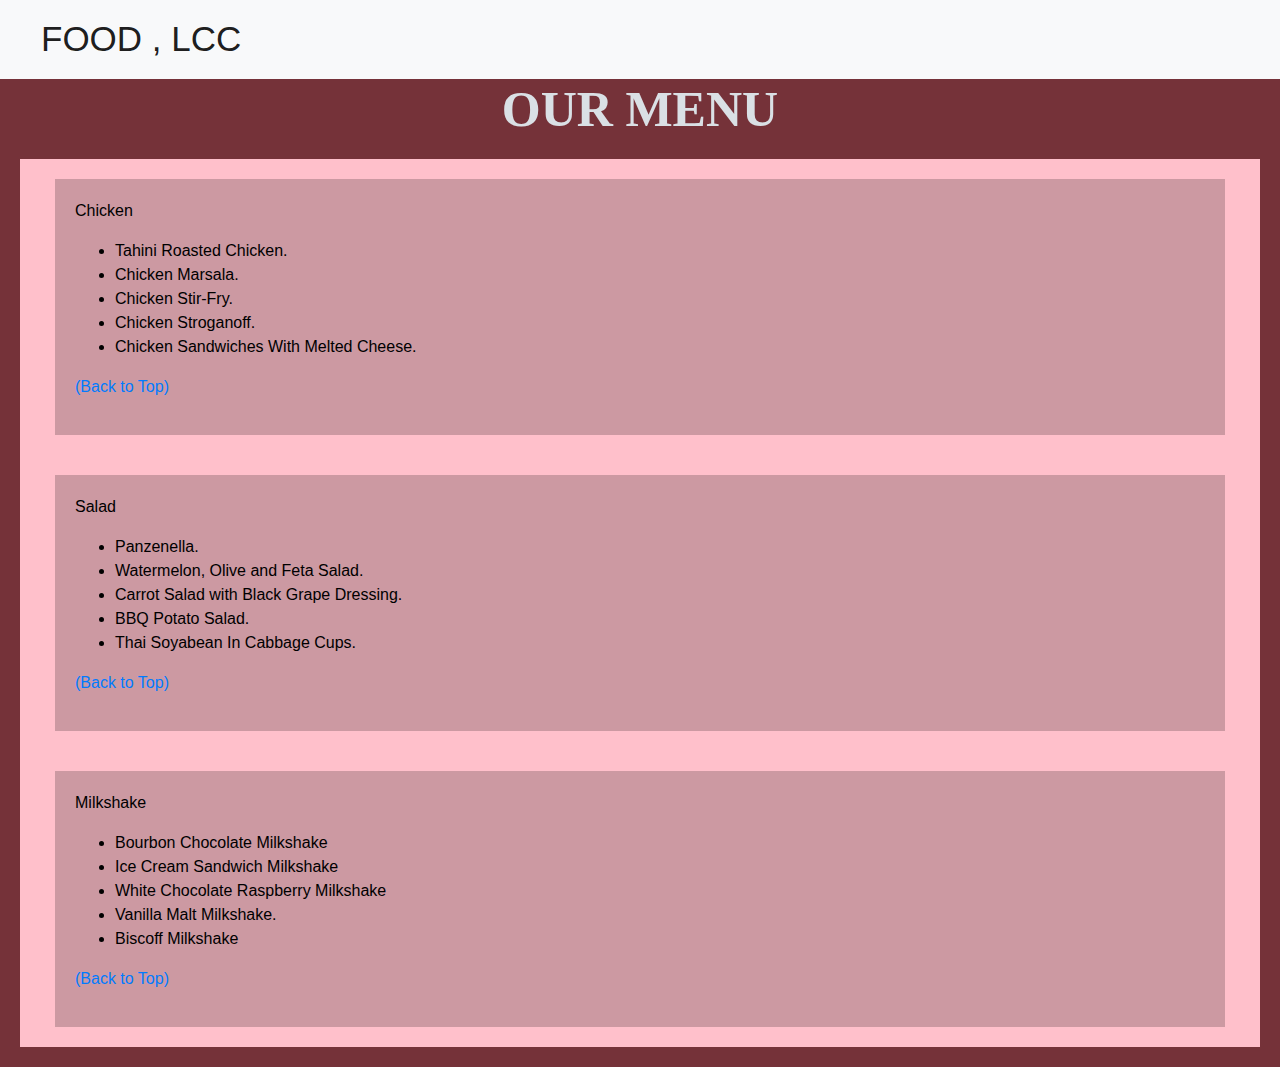
<file: module3_assignment/index.html>
<!DOCTYPE html>
<html>
<head>
  <meta name="viewport" content="width=device-width, initial-scale=1">
  <title>Module3_assignment_solution</title>
  <link rel="stylesheet" href="css/bootstrap.min.css">
  <link rel="stylesheet" type="text/css" href="css/style.css">
</head>

<body>

<nav class="navbar navbar-light bg-light">
  <a class="navbar-brand" href="#">FOOD , LCC</a>
  <button class="navbar-toggler d-block d-sm-none" type="button" data-toggle="collapse" data-target="#navbarNav" aria-controls="navbarNav" aria-expanded="false" aria-label="Toggle navigation" class="visible-xs">
    <span class="navbar-toggler-icon"></span>
  </button>
  <div class="collapse navbar-collapse" id="navbarNav">
    <ul class="navbar-nav">
      <li class="chicken">
        <a class="nav-link" href="#chicken">Chicken</a>
      </li>
      <li class="salad">
        <a class="nav-link" href="#salad">Salad</a>
      </li>
      <li class="milkshake">
        <a class="nav-link" href="#milkshake">Milkshake</a>
      </li>
    </ul>
  </div>
</nav>

<h1 class="main-title">OUR MENU</h1>



<div class="row">

  <div class="col-lg-12 col-md-12 col-sm-12 col-xs-12">
    <div class="content-box">
      <p id="chicken">Chicken</p>
      <p>
        <ul>
        <li>Tahini Roasted Chicken.</li>
        <li>Chicken Marsala.</li>
        <li>Chicken Stir-Fry.</li>
        <li>Chicken Stroganoff.</li>
        <li>Chicken Sandwiches With Melted Cheese.</li>
      </ul>
      <a href="#top">(Back to Top)</a></p>
    </div>
  </div>

  <div class="col-lg-12 col-md-12 col-sm-12 col-xs-12">
    <div class="content-box">
      <p id="salad">Salad</p>
      <p>
        <ul>
        <li>Panzenella.</li>
        <li>Watermelon, Olive and Feta Salad.</li>
        <li>Carrot Salad with Black Grape Dressing.</li>
        <li>BBQ Potato Salad.</li>
        <li>Thai Soyabean In Cabbage Cups.</li>
      </ul>
      <a href="#top">(Back to Top)</a></p>
    </div>
  </div>


  <div class="col-lg-12 col-md-12 col-sm-12 col-xs-12">
    <div class="content-box">
      <p id="milkshake">Milkshake</p>
      <p>
        <ul>
        <li> Bourbon Chocolate Milkshake</li>
        <li>Ice Cream Sandwich Milkshake</li>
        <li> White Chocolate Raspberry Milkshake</li>
        <li>Vanilla Malt Milkshake.</li>
        <li>Biscoff Milkshake</li>
      </ul>
      <a href="#top">(Back to Top)</a></p>
    </div>
  </div>
</div>
</body>
  <script src="js/jquery-3.5.1.min.js"></script>
  <script src="js/bootstrap.min.js"></script>
</html>
</file>
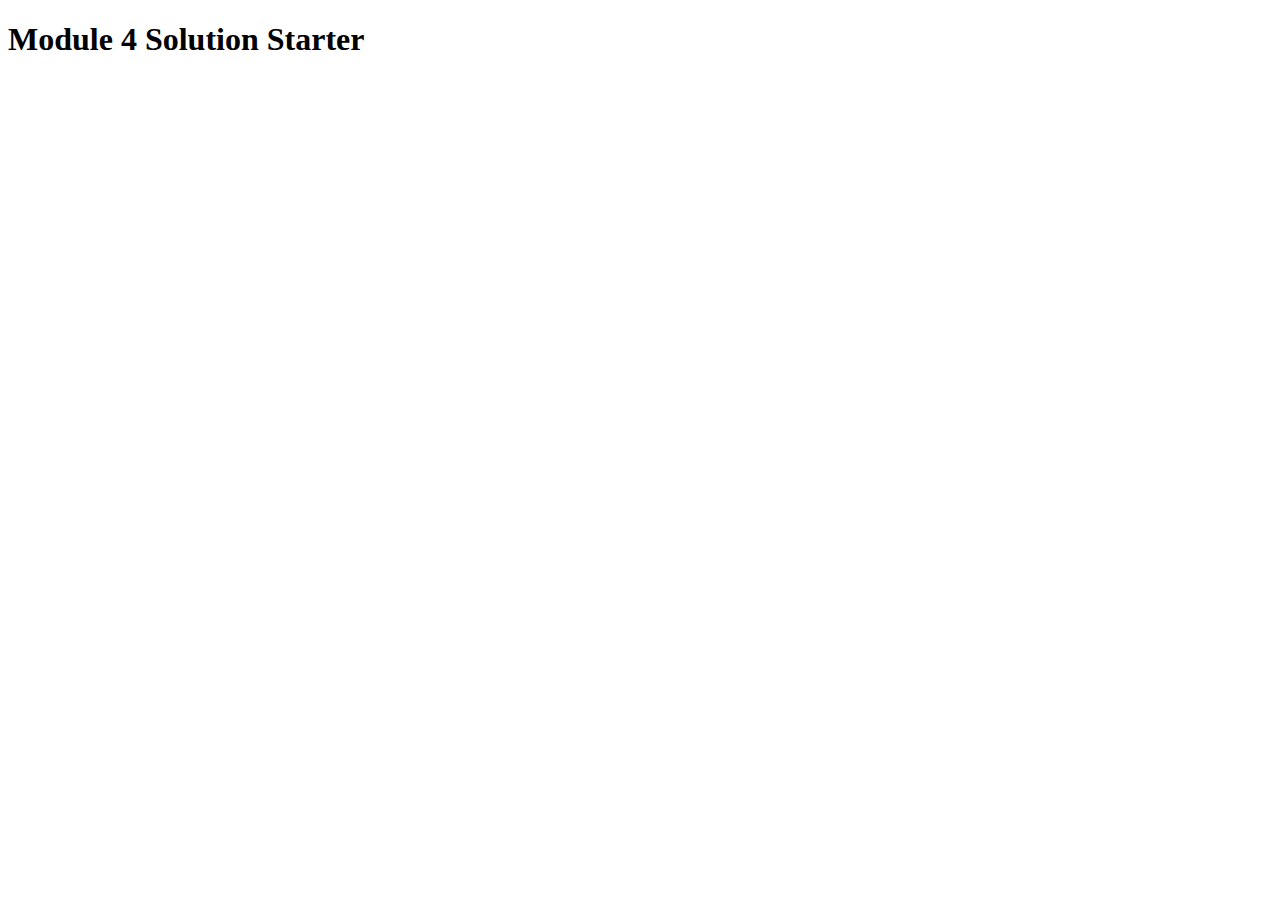
<file: module4_solution/index.html>
<!DOCTYPE html>
<html>
<head>
  <meta charset="utf-8">
  <title>Module 4 Solution Starter</title>
  <script src="SpeakHello.js"></script>
  <script src="SpeakGoodBye.js"></script>
  <script src="script.js"></script>
</head>
<body>
  <h1>Module 4 Solution Starter</h1>
</body>
</html>
</file>
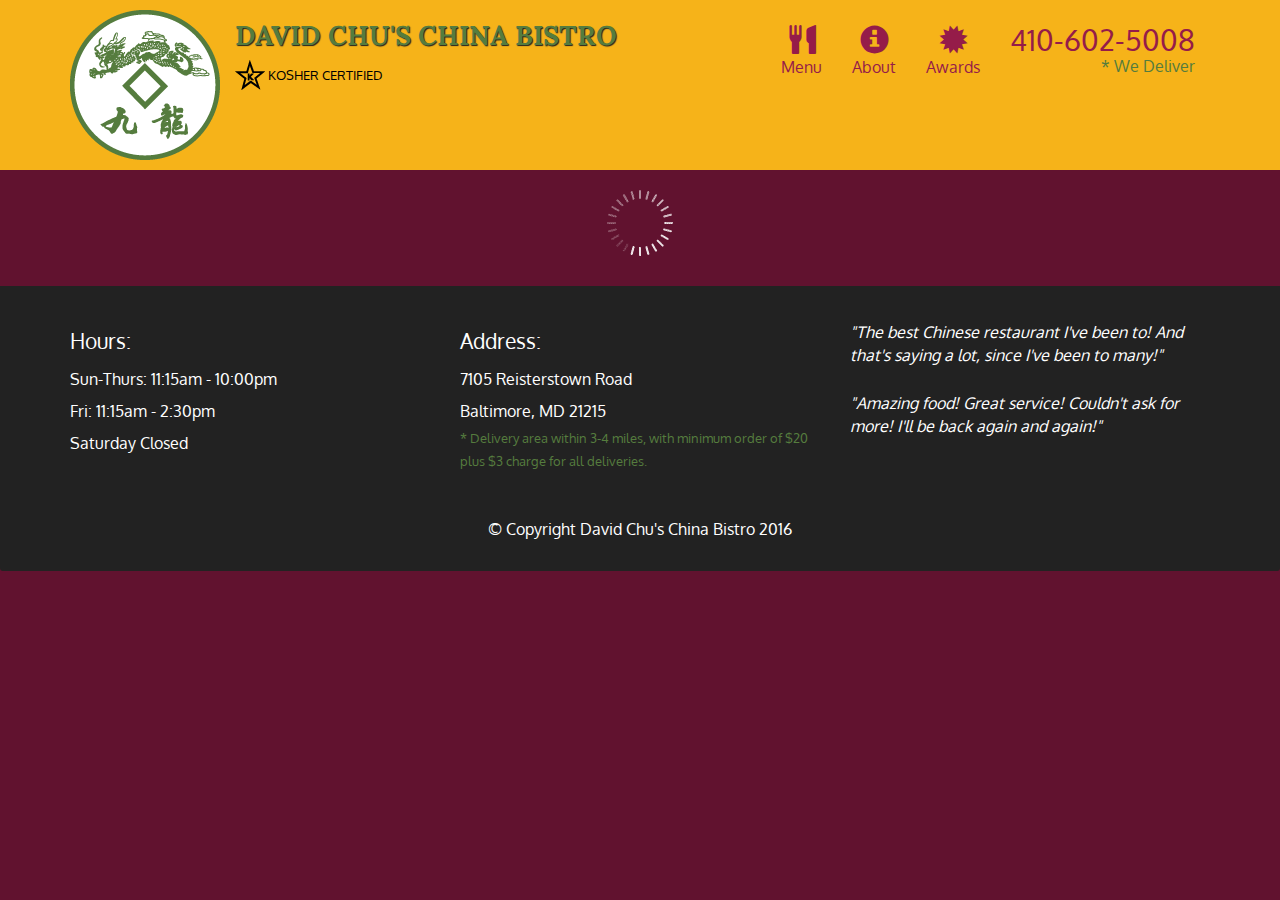
<file: module5_assignment/index.html>
<!doctype html>
<html lang="en">
  <head>
    <meta charset="utf-8">
    <meta http-equiv="X-UA-Compatible" content="IE=edge">
    <meta name="viewport" content="width=device-width, initial-scale=1">
    <title>David Chu's China Bistro</title>
    <link rel="stylesheet" href="css/bootstrap.min.css">
    <link rel="stylesheet" href="css/styles.css">
    <link href='https://fonts.googleapis.com/css?family=Oxygen:400,300,700' rel='stylesheet' type='text/css'>
    <link href='https://fonts.googleapis.com/css?family=Lora' rel='stylesheet' type='text/css'>
  </head>
<body>
  <header>
    <nav id="header-nav" class="navbar navbar-default">
      <div class="container">
        <div class="navbar-header">
          <a href="index.html" class="pull-left visible-md visible-lg">
            <div id="logo-img" alt="Logo image"></div>
          </a>

          <div class="navbar-brand">
            <a href="index.html"><h1>David Chu's China Bistro</h1></a>
            <p>
              <img src="images/star-k-logo.png" alt="Kosher certification">
              <span>Kosher Certified</span>
            </p>
          </div>

          <button id="navbarToggle" type="button" class="navbar-toggle collapsed" data-toggle="collapse" data-target="#collapsable-nav" aria-expanded="false">
            <span class="sr-only">Toggle navigation</span>
            <span class="icon-bar"></span>
            <span class="icon-bar"></span>
            <span class="icon-bar"></span>
          </button>
        </div>
        
        <div id="collapsable-nav" class="collapse navbar-collapse">
           <ul id="nav-list" class="nav navbar-nav navbar-right">
            <li id="navHomeButton" class="visible-xs active">
              <a href="index.html">
                <span class="glyphicon glyphicon-home"></span> Home</a>
            </li>
            <li id="navMenuButton">
              <a href="#" onclick="$dc.loadMenuCategories();">
                <span class="glyphicon glyphicon-cutlery"></span><br class="hidden-xs"> Menu</a>
            </li>
            <li>
              <a href="#">
                <span class="glyphicon glyphicon-info-sign"></span><br class="hidden-xs"> About</a>
            </li>
            <li>
              <a href="#">
                <span class="glyphicon glyphicon-certificate"></span><br class="hidden-xs"> Awards</a>
            </li>
            <li id="phone" class="hidden-xs">
              <a href="tel:410-602-5008">
                <span>410-602-5008</span></a><div>* We Deliver</div>
            </li>
          </ul><!-- #nav-list -->
        </div><!-- .collapse .navbar-collapse -->
      </div><!-- .container -->
    </nav><!-- #header-nav -->
  </header>

  <div id="call-btn" class="visible-xs">
    <a class="btn" href="tel:410-602-5008">
    <span class="glyphicon glyphicon-earphone"></span>
    410-602-5008
    </a>
  </div>
  <div id="xs-deliver" class="text-center visible-xs">* We Deliver</div>

  <div id="main-content" class="container"></div>

  <footer class="panel-footer">
    <div class="container">
      <div class="row">
        <section id="hours" class="col-sm-4">
          <span>Hours:</span><br>
          Sun-Thurs: 11:15am - 10:00pm<br>
          Fri: 11:15am - 2:30pm<br>
          Saturday Closed
          <hr class="visible-xs">
        </section>
        <section id="address" class="col-sm-4">
          <span>Address:</span><br>
          7105 Reisterstown Road<br>
          Baltimore, MD 21215
          <p>* Delivery area within 3-4 miles, with minimum order of $20 plus $3 charge for all deliveries.</p>
          <hr class="visible-xs">
        </section>
        <section id="testimonials" class="col-sm-4">
          <p>"The best Chinese restaurant I've been to! And that's saying a lot, since I've been to many!"</p>
          <p>"Amazing food! Great service! Couldn't ask for more! I'll be back again and again!"</p>
        </section>
      </div>
      <div class="text-center">&copy; Copyright David Chu's China Bistro 2016</div>
    </div>
  </footer>

  <!-- jQuery (Bootstrap JS plugins depend on it) -->
  <script src="js/jquery-2.1.4.min.js"></script>
  <script src="js/bootstrap.min.js"></script>
  <script src="js/ajax-utils.js"></script>
  <script src="js/script.js"></script>
</body>
</html>
</file>
<file: module3_assignment/css/style.css>
.navbar{
  border-radius: 0px;
  background-color: blue;
}

.navbar-brand{
  font-size: 35px;
  color: white;
  padding-left: 25px;
}

.navbar-brand:hover{
  color: white;
  font-weight: bold;
}

.nav{
  margin: 0;
  padding: 0;
}

.navbar-nav{
  font-size: 25px;
  text-align: center;
  margin: 0;
  padding: 0;
}

.navbar-toggle{
  border: 2px solid white;
  margin-right: 25px;
}

.icon-bar{
  background-color: white;
}


.main-title{
  margin-bottom: 15px;
  text-align: center;
  color: #dae0e5;
  font-size: 50px;
  font-family: Cambria, serif, Cochin, Times,'Times New Roman';
  font-weight: bold;
}

li{
  box-sizing: border-box;
  width: 100%;
}

.{
  background-color: brown;
}

.navbar-nav:hover{
  background-color: rgba(0,0,0,0.9);
  color: rgba(0,0,0,0.4);
}



.row{
  margin: 20px;
  background-color: pink;
}

.content-box{
  margin: 20px;
  width: auto;
  height: auto;
  color: black;
  background-color: rgba(0,0,0,0.2);
  font-family: cursive, sans-serif;
  padding: 20px;
}

body{
  background-color: #753239;
}
.nav-link{
  text-align: center;
  font-size: 20px;
  font-weight: bold;
  color: red;
  background-color: white;
}

.nav-link:hover{
  background-color: #efa0a8;
}

#top{

}
</file>
<file: module5_assignment/css/styles.css>
body {
  font-size: 16px;
  color: #fff;
  background-color: #61122f;
  font-family: 'Oxygen', sans-serif;
}

/** HEADER **/
#header-nav {
  background-color: #f6b319;
  border-radius: 0;
  border: 0;
}

#logo-img {
  background: url('../images/restaurant-logo_large.png') no-repeat;
  width: 150px;
  height: 150px;
  margin: 10px 15px 10px 0;
}

.navbar-brand {
  padding-top: 25px;
}
.navbar-brand h1 { /* Restaurant name */
  font-family: 'Lora', serif;
  color: #557c3e;
  font-size: 1.5em;
  text-transform: uppercase;
  font-weight: bold;
  text-shadow: 1px 1px 1px #222;
  margin-top: 0;
  margin-bottom: 0;
  line-height: .75;
}
.navbar-brand a:hover, .navbar-brand a:focus {
  text-decoration: none;
}
.navbar-brand p { /* Kosher cert */
  color: #000;
  text-transform: uppercase;
  font-size: .7em;
  margin-top: 15px;
}
.navbar-brand p span { /* Star-K */
  vertical-align: middle;
}

#nav-list {
  margin-top: 10px;
}
#nav-list a {
  color: #951C49;
  text-align: center;
}
#nav-list a:hover {
  background: #E7E7E7;
}
#nav-list a span {
  font-size: 1.8em;
}

#phone {
  margin-top: 5px;
}
#phone a { /* Phone number */
  text-align: right;
  padding-bottom: 0;
}
#phone div { /* We Deliver */
  color: #557c3e;
  text-align: right;
  padding-right: 15px;
}

.navbar-header button.navbar-toggle, .navbar-header .icon-bar {
  border: 1px solid #61122f;
}
.navbar-header button.navbar-toggle {
  clear: both;
  margin-top: -30px;
}
/* END HEADER */

/* FOOTER */
.panel-footer {
  margin-top: 30px;
  padding-top: 35px;
  padding-bottom: 30px;
  background-color: #222;
  border-top: 0;
}
.panel-footer div.row {
  margin-bottom: 35px;
}
#hours, #address {
  line-height: 2;
}
#hours > span, #address > span {
  font-size: 1.3em;
}
#address p {
  color: #557c3e;
  font-size: .8em;
  line-height: 1.8;
}
#testimonials {
  font-style: italic;
}
#testimonials p:nth-child(2) {
  margin-top: 25px;
}
/* END FOOTER */



/* HOME PAGE */
.container .jumbotron {
  box-shadow: 0 0 50px #3F0C1F;
  border: 2px solid #3F0C1F;
}

#menu-tile, #specials-tile, #map-tile {
  height: 250px;
  width: 100%;
  margin-bottom: 15px;
  position: relative;
  border: 2px solid #3F0C1F;
  overflow: hidden;
}
#menu-tile:hover, #specials-tile:hover, #map-tile:hover {
  box-shadow: 0 1px 5px 1px #cccccc;
}
#menu-tile {
  background: url('../images/menu-tile.jpg') no-repeat;
  background-position: center;
}
#specials-tile {
  background: url('../images/specials-tile.jpg') no-repeat;
  background-position: center;
}
#menu-tile span, #specials-tile span, #map-tile span {
  position: absolute;
  bottom: 0;
  right: 0;
  width: 100%;
  text-align: center;
  font-size: 1.6em;
  text-transform: uppercase;
  background-color: #000;
  color: #fff;
  opacity: .8;
}
/* END HOME PAGE */

/* MENU CATEGORIES PAGE */
.category-tile { 
  position: relative;
  border: 2px solid #3F0C1F;
  overflow: hidden;
  width: 200px;
  height: 200px;
  margin: 0 auto 15px;
}
.category-tile span {
  position: absolute;
  bottom: 0;
  right: 0;
  width: 100%;
  text-align: center;
  font-size: 1.2em;
  text-transform: uppercase;
  background-color: #000;
  color: #fff;
  opacity: .8;
}
.category-tile:hover {
  box-shadow: 0 1px 5px 1px #cccccc;
}

#menu-categories-title + div {
  margin-bottom: 50px;
}
/* END MENU CATEGORIES PAGE */

/* SINGLE CATEGORY PAGE */
.menu-item-tile {
  margin-bottom: 25px;
}
.menu-item-tile hr {
  width: 80%;
}
.menu-item-tile .menu-item-price {
  font-size: 1.1em;
  text-align: right;
  margin-top: -15px;
  margin-right: -15px;
}
.menu-item-tile .menu-item-price span {
  font-size: .6em;
}
.menu-item-photo {
  position: relative;
  border: 2px solid #3F0C1F; 
  overflow: hidden;
  padding: 0;
  margin-right: -15px;
  margin-left: auto;
  margin-bottom: 20px;
  max-width: 250px;
}
.menu-item-photo div {
  position: absolute;
  bottom: 0;
  right: 0;
  width: 80px;
  background-color: #557c3e;
  text-align: center;
}
.menu-item-description {
  padding-right: 30px;
}
h3.menu-item-title {
  margin: 0 0 10px;
}
.menu-item-details {
  font-size: .9em;
  font-style: italic;
}
/* END SINGLE CATEGORY PAGE */


/********** Large devices only **********/
@media (min-width: 1200px) {
  .container .jumbotron {
    background: url('../images/jumbotron_1200.jpg') no-repeat;
    height: 675px;
  }
}

/********** Medium devices only **********/
@media (min-width: 992px) and (max-width: 1199px) {
  /* Header */
  #logo-img {
    background: url('../images/restaurant-logo_medium.png') no-repeat;
    width: 100px;
    height: 100px;
    margin: 5px 5px 5px 0;
  }
  /* End Header */

  /* Home Page */
  .container .jumbotron {
    background: url('../images/jumbotron_992.jpg') no-repeat;
    height: 558px;
  }
  /* End Home Page */
}

/********** Small devices only **********/
@media (min-width: 768px) and (max-width: 991px) {
  /* Home Page */
  .container .jumbotron {
    background: url('../images/jumbotron_768.jpg') no-repeat;
    height: 432px;
  }
  /* End Home Page */
}

/********** Extra small devices only **********/
@media (max-width: 767px) {
  /* Header */
  .navbar-brand {
    padding-top: 10px;
    height: 80px;
  }
  .navbar-brand h1 { /* Restaurant name */
    padding-top: 10px;
    font-size: 5vw; /* 1vw = 1% of viewport width */
  }
  .navbar-brand p { /* Kosher cert */
    font-size: .6em;
    margin-top: 12px;
  }
  .navbar-brand p img { /* Star-K */
    height: 20px;
  }

  #collapsable-nav a { /* Collapsed nav menu text */
    font-size: 1.2em;
  }
  #collapsable-nav a span { /* Collapsed nav menu glyph */
    font-size: 1em;
    margin-right: 5px;
  }

  #call-btn > a {
    font-size: 1.5em;
    display: block;
    margin: 0 20px;
    padding: 10px;
    border: 2px solid #fff;
    background-color: #f6b319;
    color: #951c49;
  }
  #xs-deliver {
    margin-top: 5px;
    font-size: .7em;
    letter-spacing: .1em;
    text-transform: uppercase;
  }
  /* End Header */

  /* Footer */
  .panel-footer section {
    margin-bottom: 30px;
    text-align: center;
  }
  .panel-footer section:nth-child(3) {
    margin-bottom: 0; /* margin already exists on the whole row */
  }
  .panel-footer section hr {
    width: 50%;
  }
  /* End Footer */

  /* Home Page */
  .container .jumbotron {
    margin-top: 30px;
    padding: 0;
  }
  #menu-tile, #specials-tile {
    width: 360px;
    margin: 0 auto 15px;
  }

  .menu-item-photo {
    margin-right: auto;
  }
  .menu-item-tile .menu-item-price {
    text-align: center;
  }
  .menu-item-description {
    text-align: center;;
  }
}


/********** Super extra small devices Only :-) (e.g., iPhone 4) **********/
@media (max-width: 479px) {
  /* Header */
  .navbar-brand h1 { /* Restaurant name */
    padding-top: 5px;
    font-size: 6vw;
  }
  /* End Header */
  
  /* Home page */
  #menu-tile, #specials-tile {
    width: 280px;
    margin: 0 auto 15px;
  }

  .col-xxs-12 {
    position: relative;
    min-height: 1px;
    padding-right: 15px;
    padding-left: 15px;
    float: left;
    width: 100%;
  }
}
</file>
